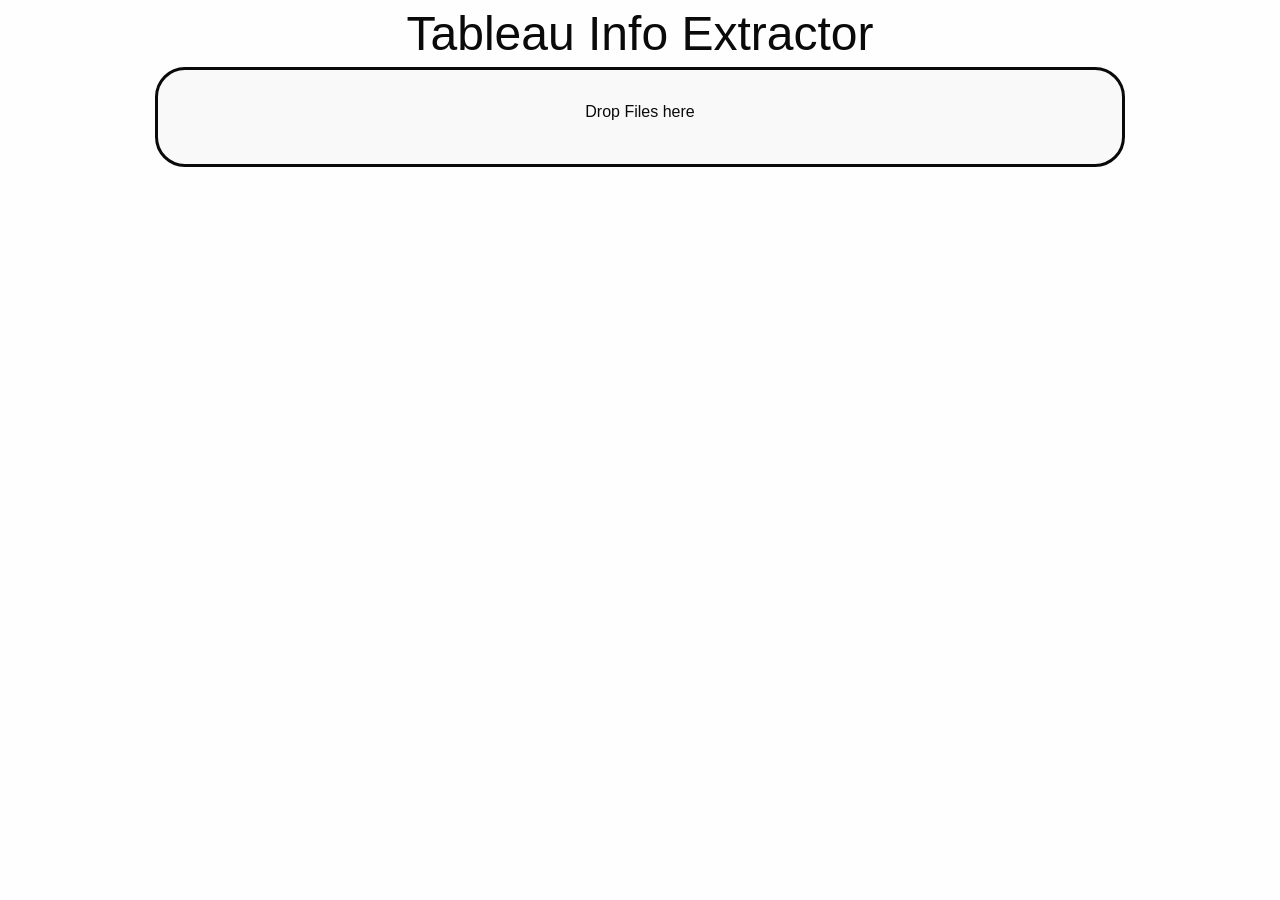
<file: index.html>
<!DOCTYPE html>
<html>
<head><title>Tableau Info</title></head>
<body>
<script type="text/javascript" language="JavaScript" src="main.bundle.js"></script>
<div class="grid-container">
    <div class="grid-x">
        <div class="cell">
            <h1 class="text-center">Tableau Info Extractor</h1>
        </div>
        <div class="cell rounded-border" id="drop-area">
            <div class="text-center">Drop Files here</div>
        </div>
        <div class="cell" id="content-area"></div>
    </div>
</div>
</body>
</html>
</file>
